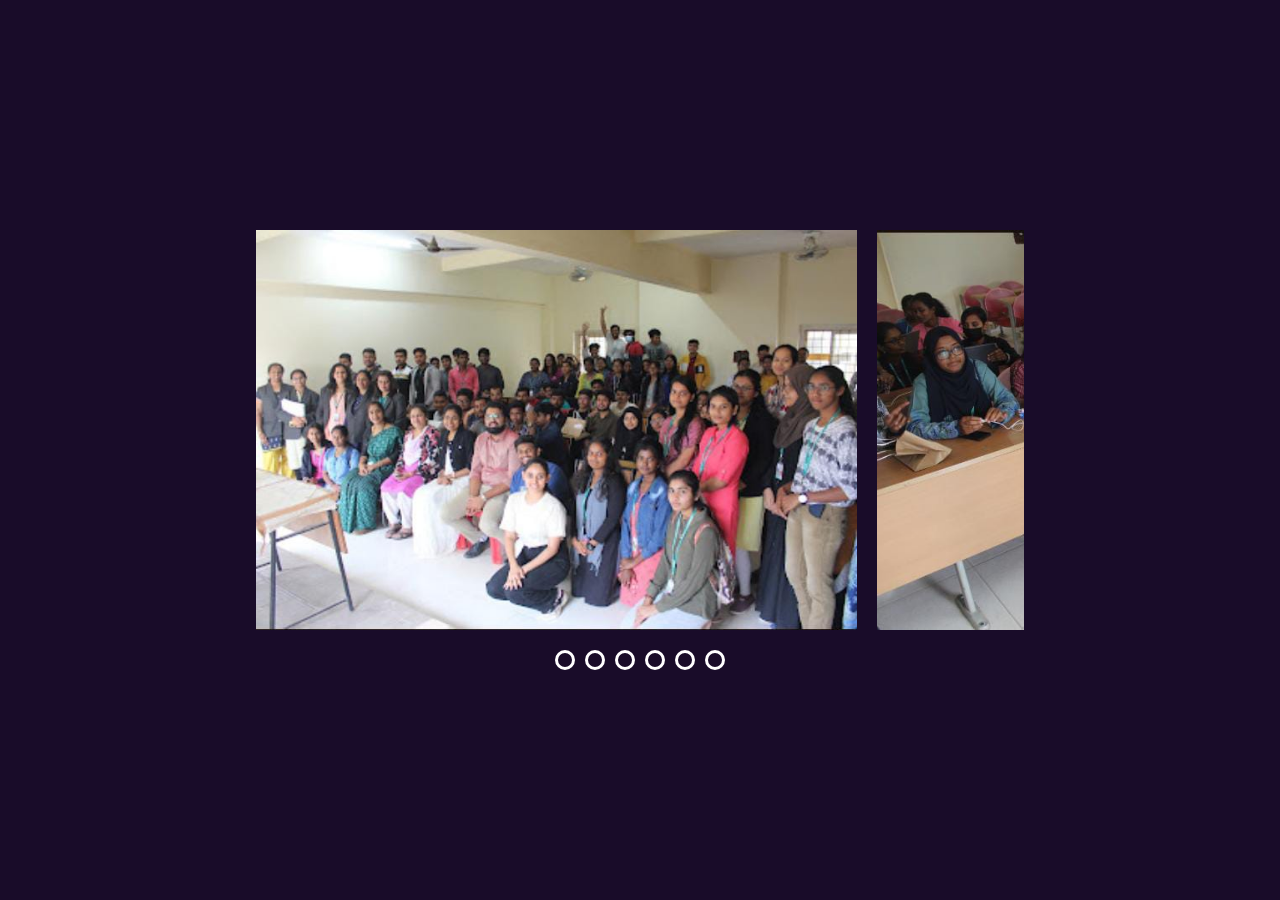
<file: unifield/intex.html>
<!DOCTYPE html>
<html lang="en">
<head>
    <meta charset="UTF-8">
    <meta name="viewport" content="width=device-width, initial-scale=1.0">
    <title>Slider</title>
    <link rel="stylesheet" href="./style1.css">
</head>
<body>
    <div class="slider">
        <div class="images">
            <input type="radio" name="slide" id="img1" checked>
            <input type="radio" name="slide" id="img2">
            <input type="radio" name="slide" id="img3">
            <input type="radio" name="slide" id="img4">
            <input type="radio" name="slide" id="img5">
            <input type="radio" name="slide" id="img6">

            <img src="img1.jpg" class="m1" alt="img1">
            <img src="img2.jpg" class="m2" alt="img2">
            <img src="img3.jpg" class="m3" alt="img3">
            <img src="img4.jpg" class="m4" alt="img4">
            <img src="img5.jpg" class="m5" alt="img5">
            <img src="img6.jpg" class="m6" alt="img6">
        </div>
        <div class="dots">
            <label for="img1"></label>
            <label for="img2"></label>
            <label for="img3"></label>
            <label for="img4"></label>
            <label for="img5"></label>
            <label for="img6"></label>
        </div>
    </div>
</body>
</html>
</file>
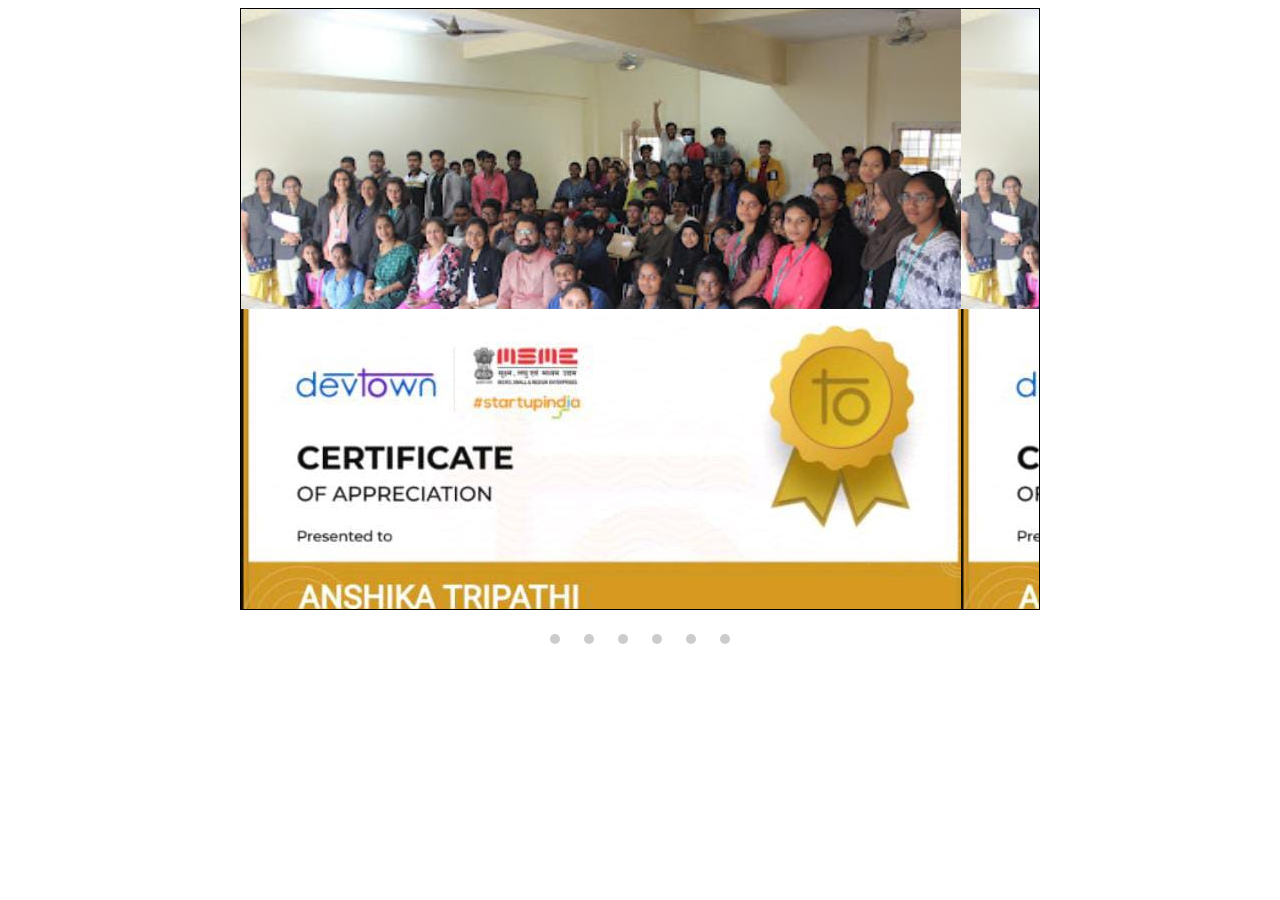
<file: unifield/slides.html>
<!DOCTYPE html>
<html lang="en">
<head>
    <meta charset="UTF-8">
    <meta name="viewport" content="width=device-width, initial-scale=1.0">
    <title>image</title>

</head>
<body>
    
	<style>
		#frame {
			margin: 0 auto;
			width: 800px;
			max-width: 100%;
			text-align: center;
		}

		#frame input[type=radio] {
			display: none;
		}

		#frame label {
			cursor: pointer;
			text-decoration: none;
		}

		#slides {
			padding: 1px;
			*border: 1.5px solid #0F0;
			background: black;
			position: relative;
			z-index: 1;
		}

		#overflow {
			width: 100%;
			overflow: hidden;
		}

		#frame1:checked~#slides .inner {
			margin-left: 0;
		}

		#frame2:checked~#slides .inner {
			margin-left: -100%;
		}

		#frame3:checked~#slides .inner {
			margin-left: -300%;
			margin-right: -300%;
		}

		#frame4:checked~#slides .inner {
			margin-left: -200%;
		}

		#frame5:checked~#slides .inner {
			margin-left: -100%;
		}
		#frame6:checked~#slides .inner {
			margin-left: -100%;
		}

		#slides .inner {
			transition: margin-left 800ms cubic-bezier(0.770, 0.000, 0.175, 1.000);
			width: 400%;
			line-height: 0;
			height: 300px;
		}

		#slides .frame {
			width: 25%;
			float: left;
			display: flex;
			justify-content: center;
			align-items: center;
			height: 100%;
			color: #FFF;
		}

		#slides .frame_1 {
			
            background: url("img1.jpg");
			
		}

		#slides .frame_2 {
			background-image: url("img2.jpg");
		}

		#slides .frame_3 {
			background-image: url("img3.jpg");
		}

		#slides .frame_4 {
			background-image: url("img4.jpg");
		}

		#slides .frame_5 {

			background-image: url("img5.jpg");

		}

		#slides .frame_6 {

			background-image: url("img6.jpg");

		}

		#controls {
			margin: -180px 0 0 0;
			width: 100%;
			height: 50px;
			z-index: 3;
			position: relative;
		}

		#controls label {
			transition: opacity 0.2s ease-out;
			display: none;
			width: 50px;
			height: 50px;
			opacity: .4;
		}

		#controls label:hover {
			opacity: 1;
		}

		#frame1:checked~#controls label:nth-child(2),
		#frame2:checked~#controls label:nth-child(3),
		#frame3:checked~#controls label:nth-child(4),
		#frame4:checked~#controls label:nth-child(5),
		#frame4:checked~#controls label:nth-child(6),
		#frame6:checked~#controls label:nth-child(1) {
			background:
				url(https://image.flaticon.com/icons/svg/130/130884.svg) no-repeat;
			float: right;
			margin: 0 -50px 0 0;
			display: block;
		}

		#frame1:checked~#controls label:nth-last-child(2),
		#frame2:checked~#controls label:nth-last-child(3),
		#frame3:checked~#controls label:nth-last-child(4),
		#frame4:checked~#controls label:nth-last-child(5),
		#frame5:checked~#controls label:nth-last-child(6),
		#frame6:checked~#controls label:nth-last-child(1) {
			background:
				url(https://image.flaticon.com/icons/svg/130/130882.svg) no-repeat;
			float: left;
			margin: 0 0 0 -50px;
			display: block;
		}

		#bullets {
			margin: 150px 0 0;
			text-align: center;
		}

		#bullets label {
			display: inline-block;
			width: 10px;
			height: 10px;
			border-radius: 100%;
			background: #ccc;
			margin: 0 10px;
		}

		#frame1:checked~#bullets label:nth-child(1),
		#frame2:checked~#bullets label:nth-child(2),
		#frame3:checked~#bullets label:nth-child(3),
		#frame4:checked~#bullets label:nth-child(4),
		#frame5:checked~#bullets label:nth-child(5),
		#frame6:checked~#bullets label:nth-child(6),
		
		 {
			background: #444;
		}

		@media screen and (max-width: 900px) {

			#frame1:checked~#controls label:nth-child(2),
			#frame2:checked~#controls label:nth-child(3),
			#frame3:checked~#controls label:nth-child(4),
			#frame4:checked~#controls label:nth-child(5),
			#frame5:checked~#controls label:nth-child(6),
			#frame6:checked~#controls label:nth-child(1),
			#frame1:checked~#controls label:nth-last-child(2),
			#frame2:checked~#controls label:nth-last-child(3),
			#frame3:checked~#controls label:nth-last-child(4),
			#frame4:checked~#controls label:nth-last-child(5) 
			#frame5:checked~#controls label:nth-last-child(6),
			#frame6:checked~#controls label:nth-last-child(1),{
				margin: 0;
			}

			#slides {
				max-width: calc(90% - 160px);
				margin: 0 auto;
			}
		}
	</style>
</head>

<body>
	<div id="frame">
		<input type="radio" name="frame" id="frame1" checked />
		<input type="radio" name="frame" id="frame2" />
		<input type="radio" name="frame" id="frame3" />
		<input type="radio" name="frame" id="frame4" />
		<input type="radio" name="frame" id="frame5" />
		<input type="radio" name="frame" id="frame6" />
		<div id="slides">
			<div id="overflow">
				<div class="inner">
					<div class="frame frame_1">
						
						<div class="frame-content">
							
						</div>
					</div>
					<div class="frame frame_2">
						<div class="frame-content">
							
						</div>
					</div>
					<div class="frame frame_3">
						<div class="frame-content">
							
						</div>
					</div>
					<div class="frame frame_4">
						<div class="frame-content">
							
						</div>
					</div>
					
					<div class="frame frame_5">
						<div class="frame-content"></div>
					
					</div>

					</div>
					<div class="frame frame_6">
						<div class="frame-content"></div>
					</div>
				</div>
			</div>
		</div>
		<div id="controls">
			<label for="frame1"></label>
			<label for="frame2"></label>
			<label for="frame3"></label>
			<label for="frame4"></label>
			<label for="frame5"></label>
			<label for="frame6"></label>
		</div>
		<div id="bullets">
			<label for="frame1"></label>
			<label for="frame2"></label>
			<label for="frame3"></label>
			<label for="frame4"></label>
			<label for="frame5"></label>
			<label for="frame6"></label>
		</div>
	</div>
</body>

</html>

    
</body>
</html>
</file>
<file: unifield/style1.css>
* {
    box-sizing: border-box;
    margin: 0;
    padding: 0;
}
body {
    height: 100vh;
    display: flex;
    justify-content: center;
    align-items: center;
    background: rgb(25,12,41);
}
.slider {
    position: relative;
    width: 60%;
    overflow: hidden;
}
.images {
    display: flex;
    width: 100%;
}
.images img {
    height: 400px;
    width: 200%;
    object-fit: contain;
    transition: all 0.15s ease;
    margin: 10px;
    
}
.images input {
    display: none;
}
.dots {
    display: flex;
    justify-content: center;
    margin: 5px;
}
.dots label {
    height: 20px;
    width: 20px;
    border-radius: 50%;
    border: solid #fff 3px;
    cursor: pointer;
    transition: all 0.15s ease;
    margin: 5px;
}
.dots label:hover {background: #fff;}
#img1:checked ~ .m1 {
    margin-left: 0;
    
}
#img2:checked ~ .m2 {
    margin-left: -100%;
   
#img3:checked ~ .m3 {
    margin-left: -300%;
}
#img4:checked ~ .m4 {

    margin-left: -200%;
}

#img5:checked ~ .m5 {

    margin-left: -100%;
}

#img6:checked ~ .m6 {
     
    margin-left: -100%; 
}
</file>
